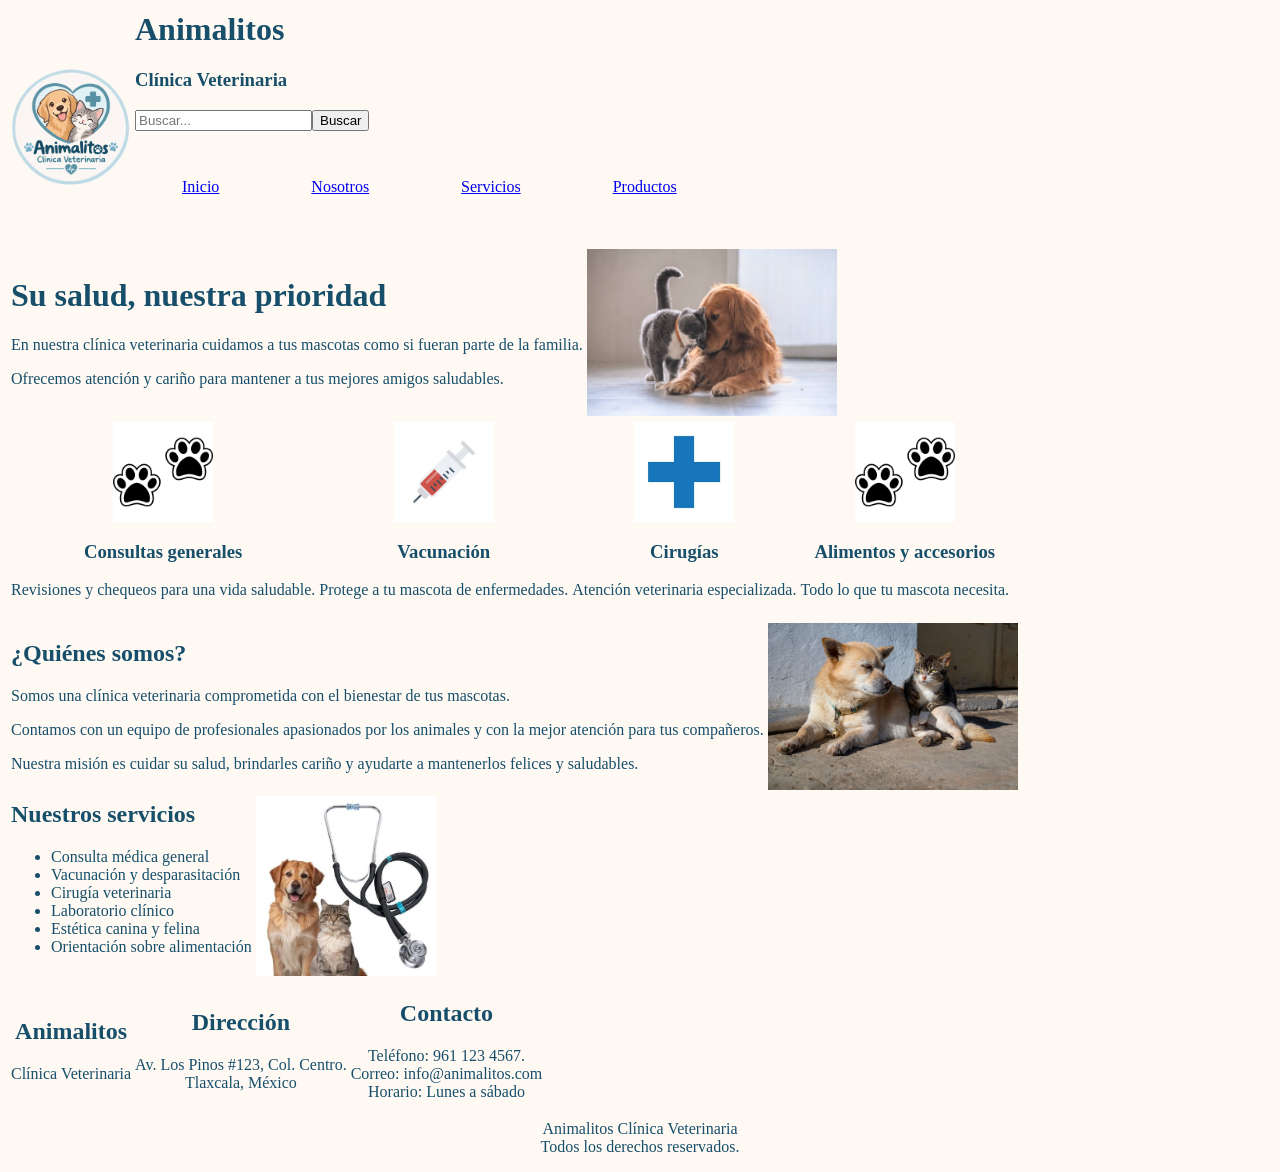
<file: index.html>
<!DOCTYPE tml>
<html lang="es">
<head>
    <meta charset="UTF-8">
     <meta name="viewport" content="width=device-width, initial-scale=1.0">
    <title>Veterinaria</title>
</head>

<body bgcolor="#FFF9F4" text="#174F6B">

<table>
    <tr>
        <td>
            <img src="./imagenes/Logo Veterinario.png"
                 alt="Logo"
                 width="120">
        </td>

        <td>
            <h1>Animalitos</h1>
            <h3>Clínica Veterinaria</h3>

            
            <table  width="100%" cellpadding="45">
                 <tr align="center">
                    <nav center>
                    <td><a href="paginas/index.html">Inicio</a></td>
                    <td><a href="paginas/nosotros.html">Nosotros</a></td>
                    <td><a href="paginas/servicios.html">Servicios</a></td>
                    <td><a href="paginas/productos.html">Productos</a></td>
                    <td><a href="paginas/contacto.html"></a></td>
                </nav>
          
                        
                        <form action="index.html" method="get">
                            <input type="search"
                                   name="buscar"
                                   placeholder="Buscar...">
                            <input type="submit" value="Buscar">
                        </form>
                    </td> 
                </tr>
                
            </table>
            
            
        </td>
    </tr>
</table>

<table>
    <tr>
        <td>
            <h1>Su salud, nuestra prioridad</h1>

            <p>
                En nuestra clínica veterinaria cuidamos
                a tus mascotas como si fueran parte
                de la familia.
            </p>

            <p>
                Ofrecemos atención y cariño para
                mantener a tus mejores amigos saludables.
            </p>

           
        </td>

        <td >
            <img src="./imagenes/perros-gatos.jpg"
                 alt="Perro y gato"
                 width="250">
        </td>
    </tr>
</table>


<table>
    <tr align="center">
        <td>
        <img src="./imagenes/patitas.png"
                 alt="Consultas"
                 width="100">
            <h3>Consultas generales</h3>
            <p>Revisiones y chequeos para una vida saludable.</p>
        </td>

        <td>
            <img src="./imagenes/jeringa.jpg"
                 alt="Vacunación"
                 width="100">
            <h3>Vacunación</h3>
            <p>Protege a tu mascota de enfermedades.</p>
        </td>

        <td>


            
            <img src="./imagenes/cruz.png"
                 alt="Vacunación"
                 width="100">
            <h3>Cirugías</h3>
            <p>Atención veterinaria especializada.</p>
        </td>

        <td>
            <img src="./imagenes/patitas.png"
                 alt="Alimentos"
                 width="100">
            <h3>Alimentos y accesorios</h3>
            <p>Todo lo que tu mascota necesita.</p>
        </td>
    </tr>
</table>

<br>


<table>
    <tr>
        <td>
           

            <h2>¿Quiénes somos?</h2>

            <p>
                Somos una clínica veterinaria comprometida
                con el bienestar de tus mascotas.
            </p>

            <p>
                Contamos con un equipo de profesionales
                apasionados por los animales y con la
                mejor atención para tus compañeros.
            </p>

            <p>
                Nuestra misión es cuidar su salud,
                brindarles cariño y ayudarte a mantenerlos
                felices y saludables.
            </p>
        </td>

        <td>
            <img src="./imagenes/amigos.jpg"
                 alt="Perro y gato felices"
                 width="250">
        </td>
    </tr>
</table>


<table>
    <tr>
        <td>

            <h2>Nuestros servicios</h2>

            <ul>
                <li>Consulta médica general</li>
                <li>Vacunación y desparasitación</li>
                <li>Cirugía veterinaria</li>
                <li>Laboratorio clínico</li>
                <li>Estética canina y felina</li>
                <li>Orientación sobre alimentación</li>
            </ul>
        </td>

        <td>
            <img src="./imagenes/estetoscopio.jpg"
                 alt="Estetoscopio veterinario"
                 width="180">
        </td>
    </tr>
</table>

<br>

<table>
    <tr align="center">
        <td>
            <h2>Animalitos</h2>
                Clínica Veterinaria
        </td>

        <td>
           <h2>Dirección</h2>
        Av. Los Pinos #123, Col. Centro.
            <br>
               Tlaxcala, México
        </td>

        <td>
            <h2>Contacto</h2>
            Teléfono: 961 123 4567.
            <br>
               Correo: info@animalitos.com
                <br>
                Horario: Lunes a sábado
        </td>

    </tr>
</table>


<center>
    <p>
        Animalitos Clínica Veterinaria
        <br>
        Todos los derechos reservados.
    </p>
</center>

</body>
</html>
</file>
